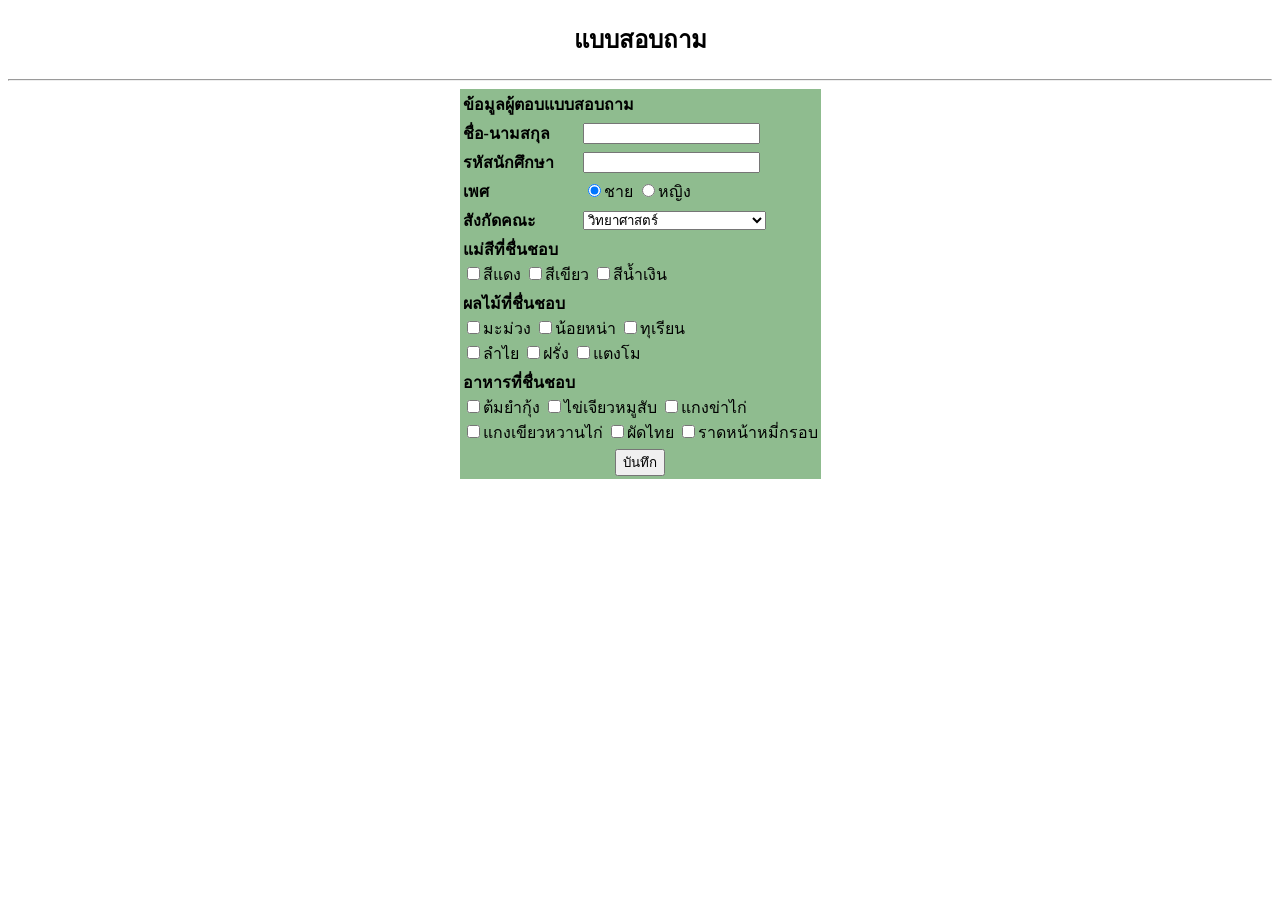
<file: index.html>
<!DOCTYPE html>
<html lang="th">
<head>
   <meta charset="UTF-8">
   <meta name="viewport" content="width=device-width, initial-scale=1.0">
   <title>test index</title>
</head>
<body>
  <h2 style="text-align: center;" >แบบสอบถาม</h2>
  <hr>


  <form>
    <table align="center" style="background-color: darkseagreen;">
      <tr>
        <td colspan="2"><b>ข้อมูลผู้ตอบแบบสอบถาม</b></td>
      </tr>
      <tr>
        <td><b>ชื่อ-นามสกุล</b></td>
        <td><input type="text" name="fullname"></td>
      </tr>
      <tr>
        <td><b>รหัสนักศึกษา</b></td>
        <td><input type="text" name="studentid"></td>
      </tr>
      <tr>
        <td><b>เพศ</b></td>
        <td>
          <input type="radio" name="gender" value="ชาย" id="male" checked><label for="male">ชาย</label>
          <input type="radio" name="gender" value="หญิง" id="female"><label for="female">หญิง</label>
        </td>
      </tr>
      <tr>
        <td><b>สังกัดคณะ</b></td>
        <td>
          <select name="faculty">
            <option>วิทยาศาสตร์</option>
            <option>วิทยาการคอมพิวเตอร์</option>
            <option>ครุศาสตร์</option>
            <option>บริหารธุรกิจและการจัดการ</option>
            <option>มนุษยศาสตร์</option>
            <option>เทคโนโลยีอุตสาหกรรม</option>
            <option>เกษตรศาสตร์</option>
            <option>พยาบาลศาสตร์</option>
            <option>สาธารณสุขศาสตร์</option>
            <option>แพทย์แผนไทยและทางเลือก</option>
            <option>นิติศาสตร์</option>
          </select>
        </td>
      </tr>
      <tr>
        <td colspan="2">
          <b>แม่สีที่ชื่นชอบ</b><br>
          <input type="checkbox" name="color" value="แดง" id="c1"><label for="c1">สีแดง</label>
          <input type="checkbox" name="color" value="เขียว" id="c2"><label for="c2">สีเขียว</label>
          <input type="checkbox" name="color" value="น้ำเงิน" id="c3"><label for="c3">สีน้ำเงิน</label>
        </td>
      </tr>
      <tr>
        <td colspan="2">
          <b>ผลไม้ที่ชื่นชอบ</b><br>
          <input type="checkbox" name="fruit" value="มะม่วง" id="f1"><label for="f1">มะม่วง</label>
          <input type="checkbox" name="fruit" value="น้อยหน่า" id="f2"><label for="f2">น้อยหน่า</label>
          <input type="checkbox" name="fruit" value="ทุเรียน" id="f3"><label for="f3">ทุเรียน</label><br>
          <input type="checkbox" name="fruit" value="ลำไย" id="f4"><label for="f4">ลำไย</label>
          <input type="checkbox" name="fruit" value="ฝรั่ง" id="f5"><label for="f5">ฝรั่ง</label>
          <input type="checkbox" name="fruit" value="แตงโม" id="f6"><label for="f6">แตงโม</label>
        </td>
      </tr>
      <tr>
        <td colspan="2">
          <b>อาหารที่ชื่นชอบ</b><br>
          <input type="checkbox" name="food" value="ต้มยำกุ้ง" id="d1"><label for="d1">ต้มยำกุ้ง</label>
          <input type="checkbox" name="food" value="ไข่เจียวหมูสับ" id="d2"><label for="d2">ไข่เจียวหมูสับ</label>
          <input type="checkbox" name="food" value="แกงข่าไก่" id="d3"><label for="d3">แกงข่าไก่</label><br>
          <input type="checkbox" name="food" value="แกงเขียวหวานไก่" id="d4"><label for="d4">แกงเขียวหวานไก่</label>
          <input type="checkbox" name="food" value="ผัดไทย" id="d5"><label for="d5">ผัดไทย</label>
          <input type="checkbox" name="food" value="ราดหน้าหมี่กรอบ" id="d6"><label for="d6">ราดหน้าหมี่กรอบ</label>
        </td>
      </tr>
      <tr>
        <td colspan="2" align="center">
          <input type="submit" value="บันทึก">
        </td>
      </tr>
    </table>
  </form>
</body>
</html>
</file>
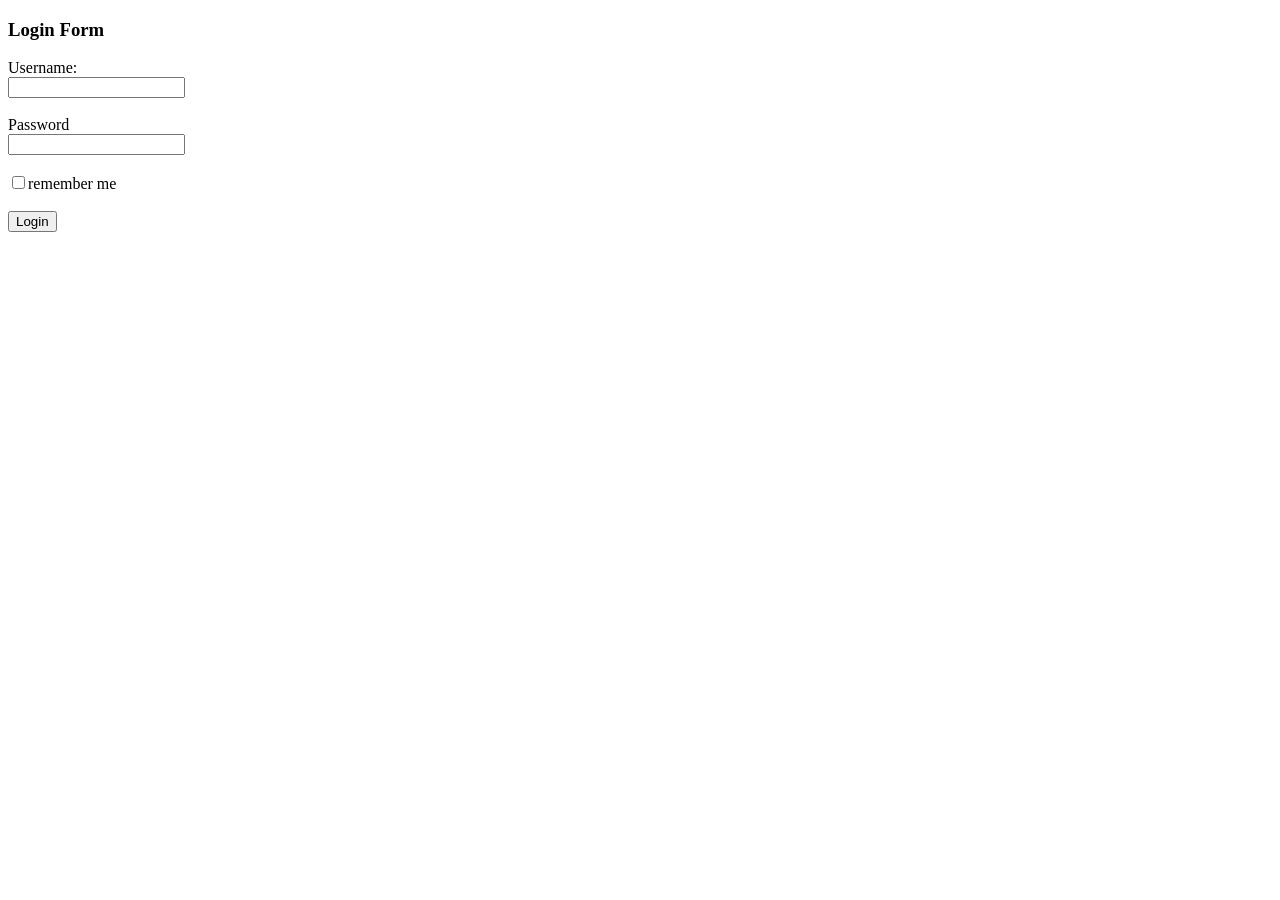
<file: form.html>
<!DOCTYPE html>
<html lang="en">
<head>
  <meta charset="UTF-8">
  <meta name="viewport" content="width=device-width, initial-scale=1.0">
  <title>Form Demo</title>
</head>
<body>
  <h3>Login Form</h3>
  <form>
    <label>Username:</label><br>
    <input type="text" name="Username"><br><br>
    <label>Password</label><br>
    <input type="password" name="password"><br><br>
    <input type="checkbox" name="remember">remember me<br><br>
    <input type="submit" value="Login">
  </form>
</body>
</html>
</file>
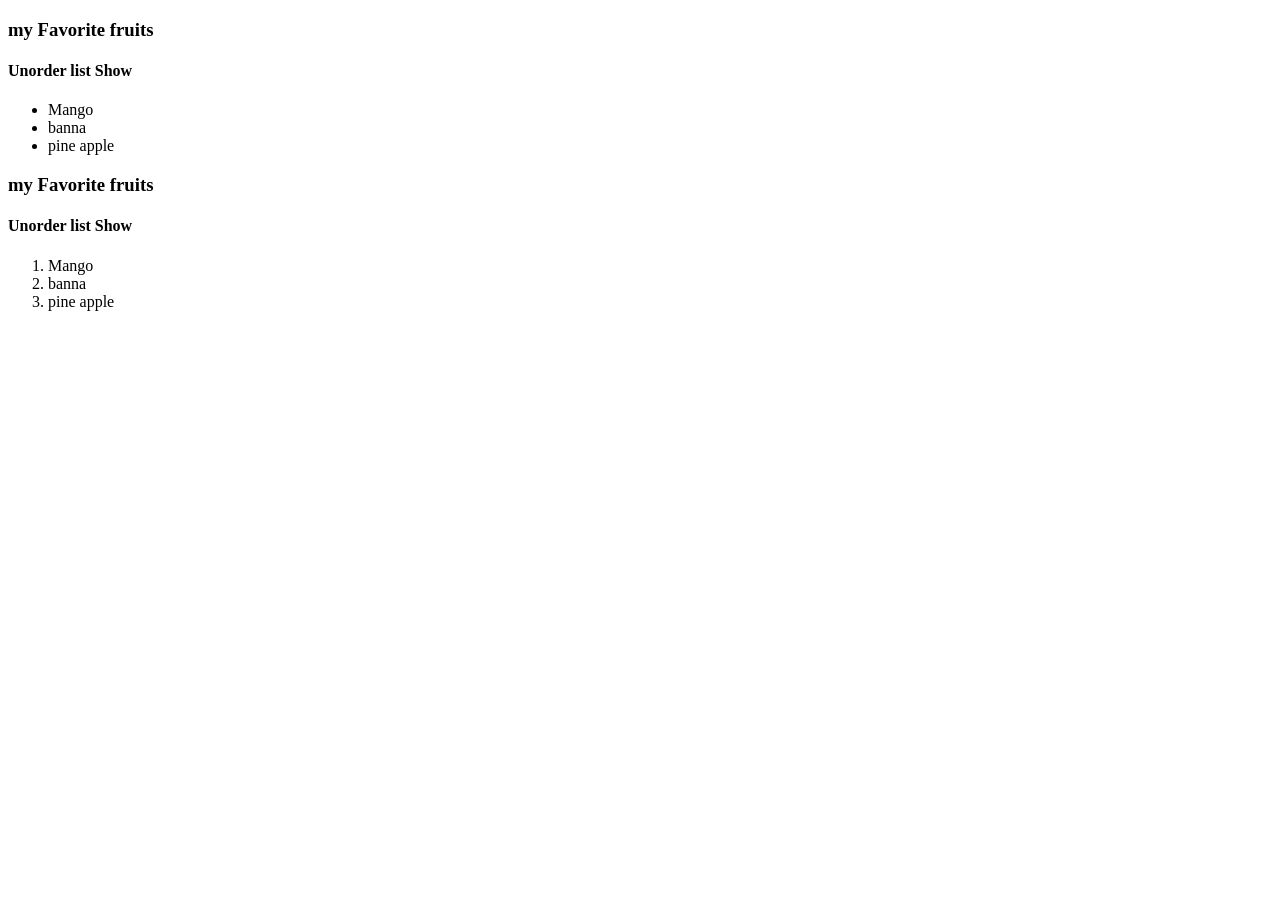
<file: list.html>
<!DOCTYPE html>
<html lang="en">
<head>
  <meta charset="UTF-8">
  <meta name="viewport" content="width=device-width, initial-scale=1.0">
  <title>Document</title>
</head>
<body>
  <h3>my Favorite fruits</h3>
  <h4>Unorder list Show</h4>
  <ul>
    <li>Mango</li>
    <li>banna</li>
    <li>pine apple</li>
  </ul>
  <h3>my Favorite fruits</h3>
  <h4>Unorder list Show</h4>
  <ol>
    <li>Mango</li>
    <li>banna</li>
    <li>pine apple</li>
  </ol>
</body>
</html>
</file>
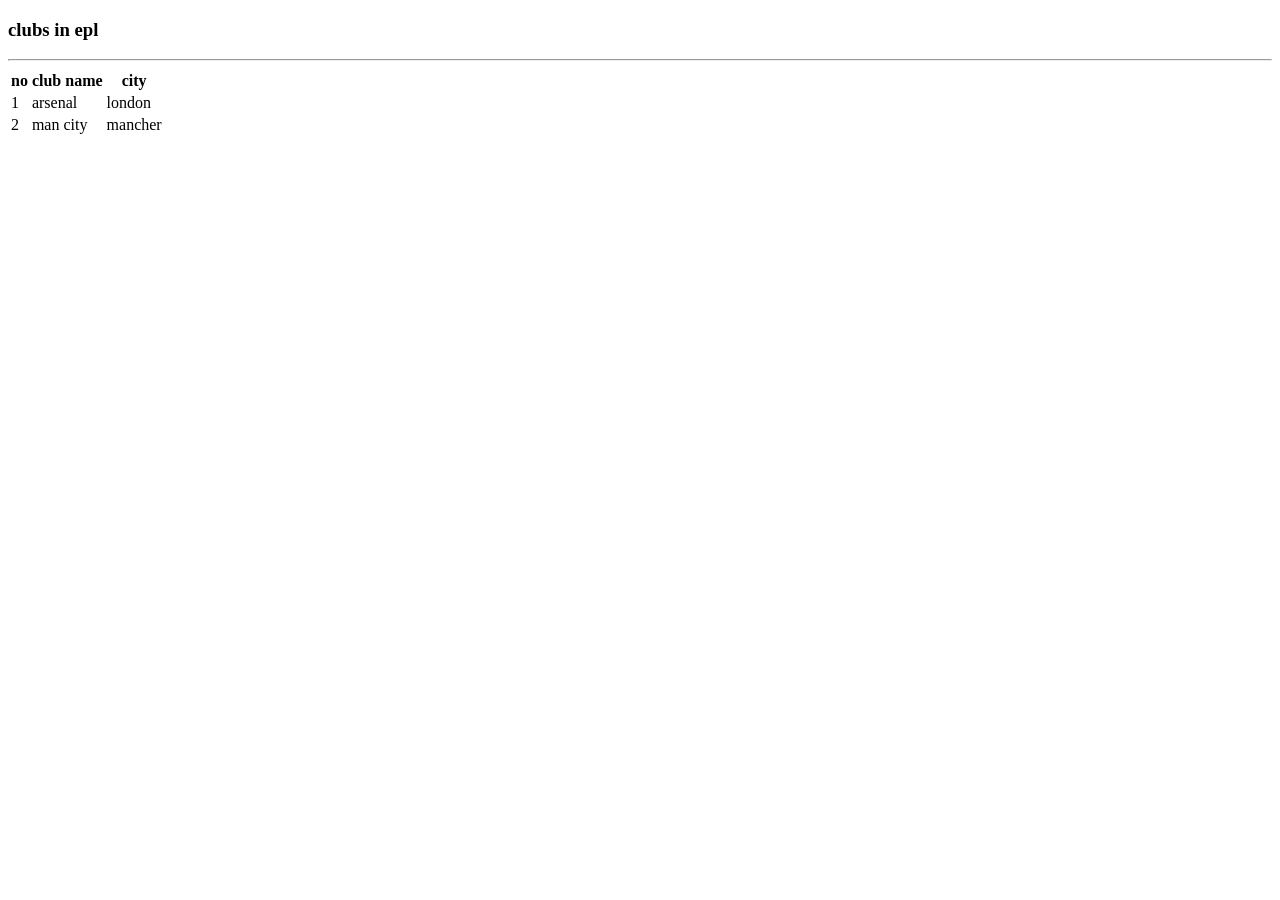
<file: table.html>
<!DOCTYPE html>
<html lang="en">
<head>
  <meta charset="UTF-8">
  <meta name="viewport" content="width=device-width, initial-scale=1.0">
  <title>Document</title>
</head>
<body>
    <h3>clubs in epl</h3>
    <hr>
    <table>
      <thead>
        <th>no</th>
        <th>club name</th>
        <th>city</th>
      </thead>
      <tbody>
        <tr>
          <td>1</td>
          <td>arsenal</td>
          <td>london</td>
        </tr>
        <tr>
          <td>2</td>
          <td>man city</td>
          <td>mancher</td>
        </tr>
      </tbody>
    </table>

  
</body>
</html>
</file>
